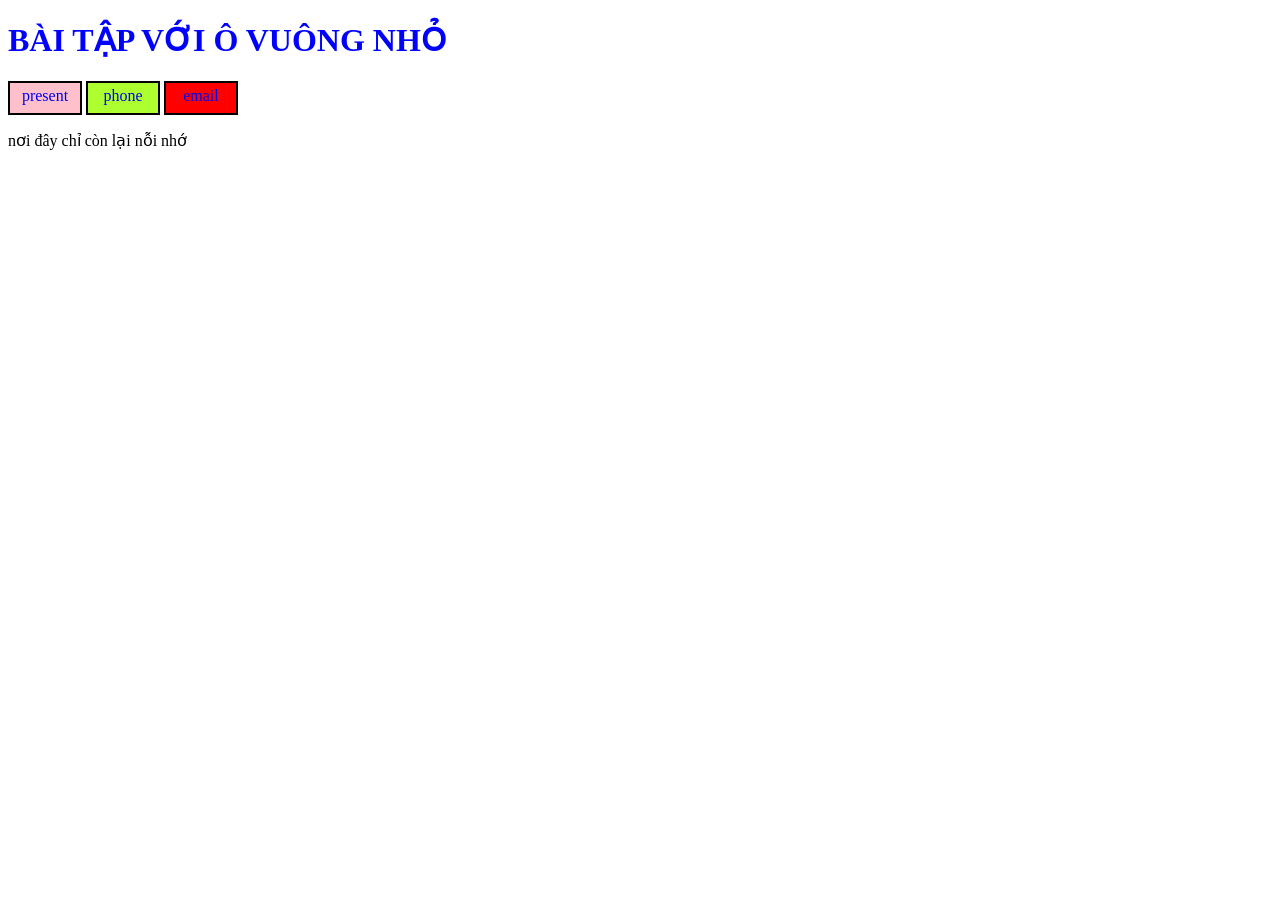
<file: index.html>
<!doctype html>
<html lang="vi">
  <head>
    <meta charset="UTF-8" />
    <meta name="viewport" content="width=device-width, initial-scale=1.0" />
    <link rel="stylesheet" href="style.css" />
    <title>bài ô vuông kèn thẻ a</title>
  </head>
  <body>
    <h1>BÀI TẬP VỚI Ô VUÔNG NHỎ</h1>
    <a href="contact.html" class="box">present</a>
    <a href="my.html" class="box yellow">phone</a>
    <a href="email.html" class="box red">email</a>
    <p>nơi đây chỉ còn lại nỗi nhớ</p>
  </body>
</html>
</file>
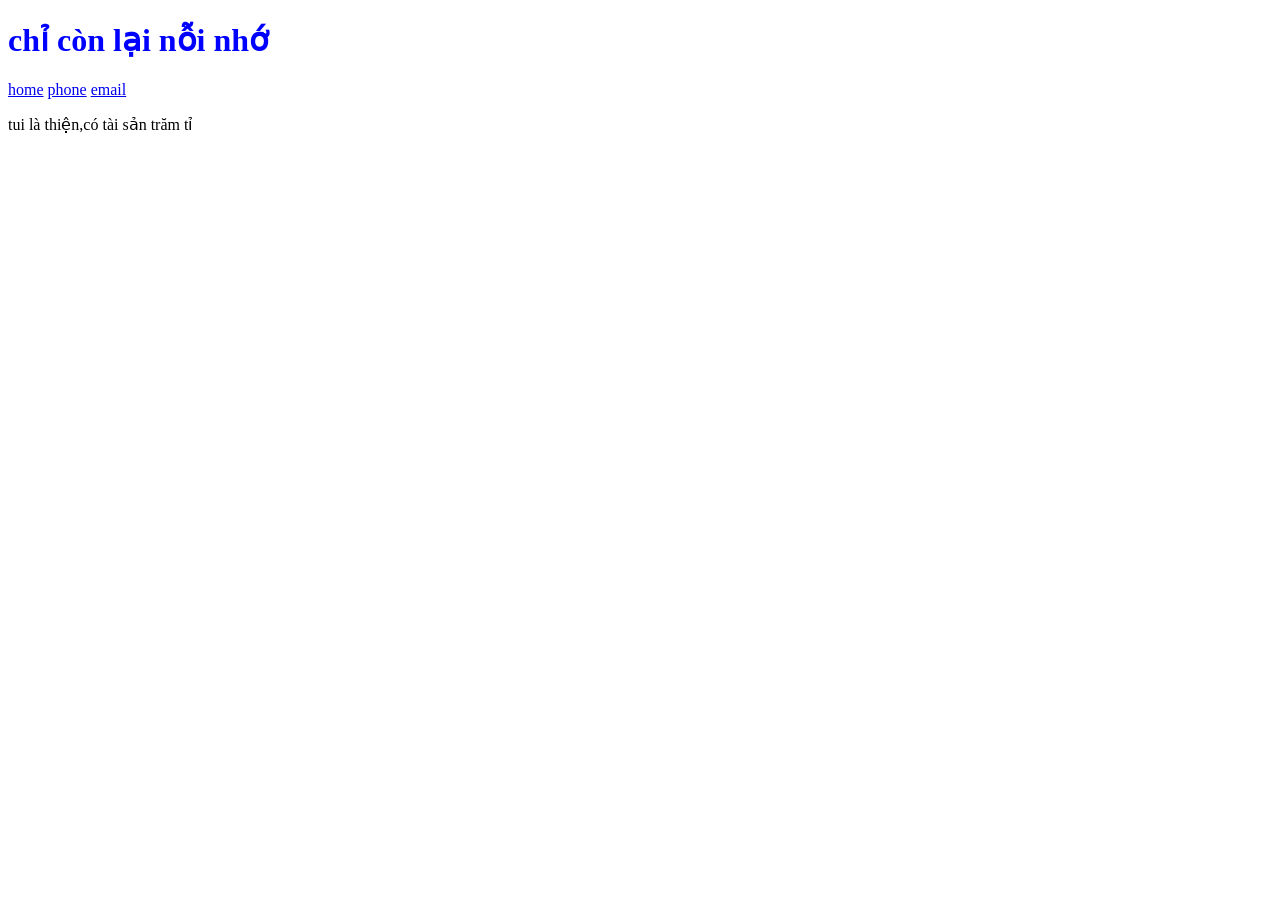
<file: contact.html>
<!doctype html>
<html lang="vi">
  <head>
    <meta charset="UTF-8" />
    <meta name="viewport" content="width=device-width, initial-scale=1.0" />
    <title>contact</title>
  </head>
  <body>
    <h1 style="color: blue">chỉ còn lại nỗi nhớ</h1>
    <a href="index.html">home</a>
    <a href="my.html">phone</a>
    <a href="email.html">email</a>
    <p>tui là thiện,có tài sản trăm tỉ</p>
  </body>
</html>
</file>
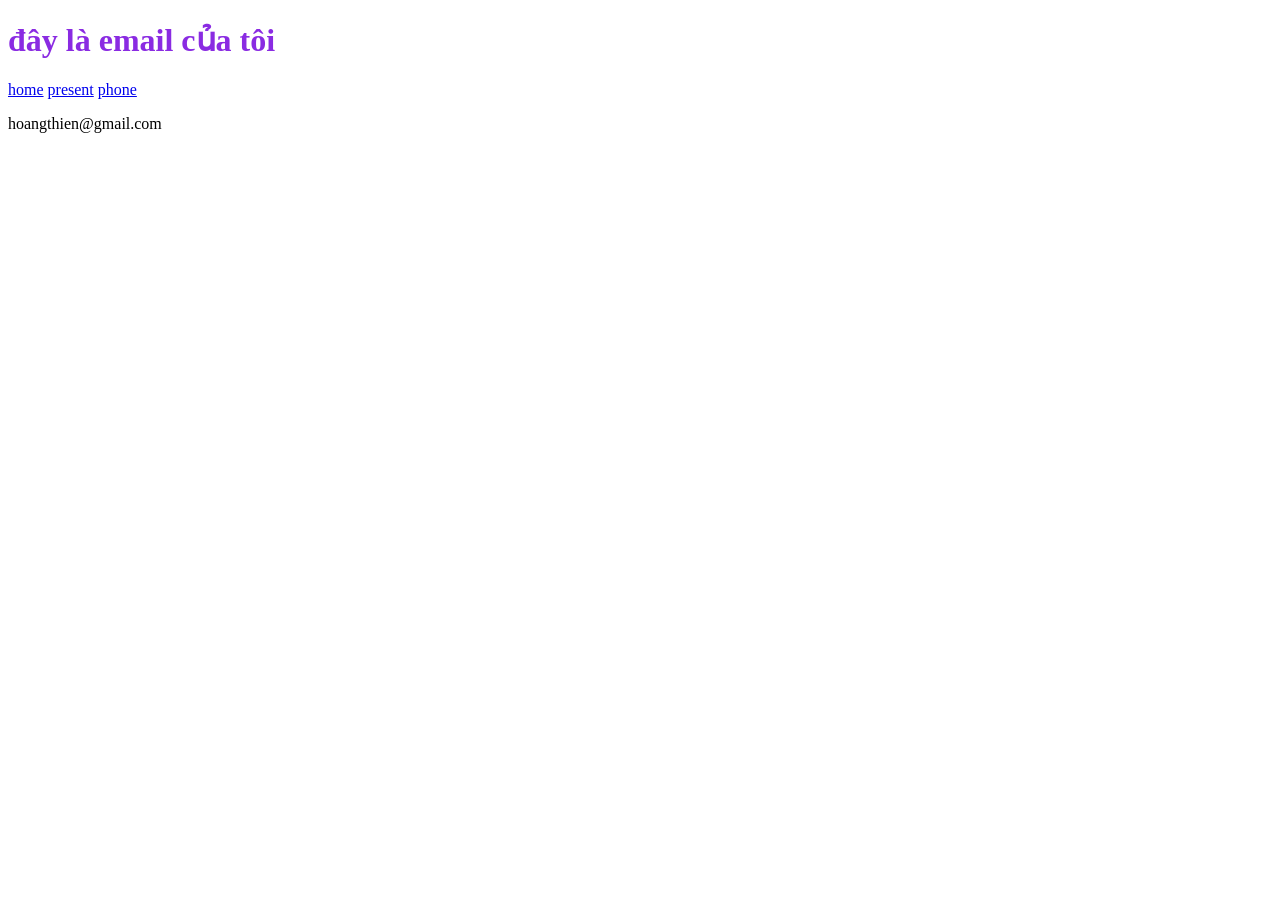
<file: email.html>
<!doctype html>
<html lang="vi">
  <head>
    <meta charset="UTF-8" />
    <meta name="viewport" content="width=device-width, initial-scale=1.0" />
    <title>email</title>
  </head>
  <body>
    <h1 style="color: blueviolet">đây là email của tôi</h1>

    <a href="index.html">home</a>
    <a href="contact.html">present</a>
    <a href="my.html">phone</a>
    <p>hoangthien@gmail.com</p>
  </body>
</html>
</file>
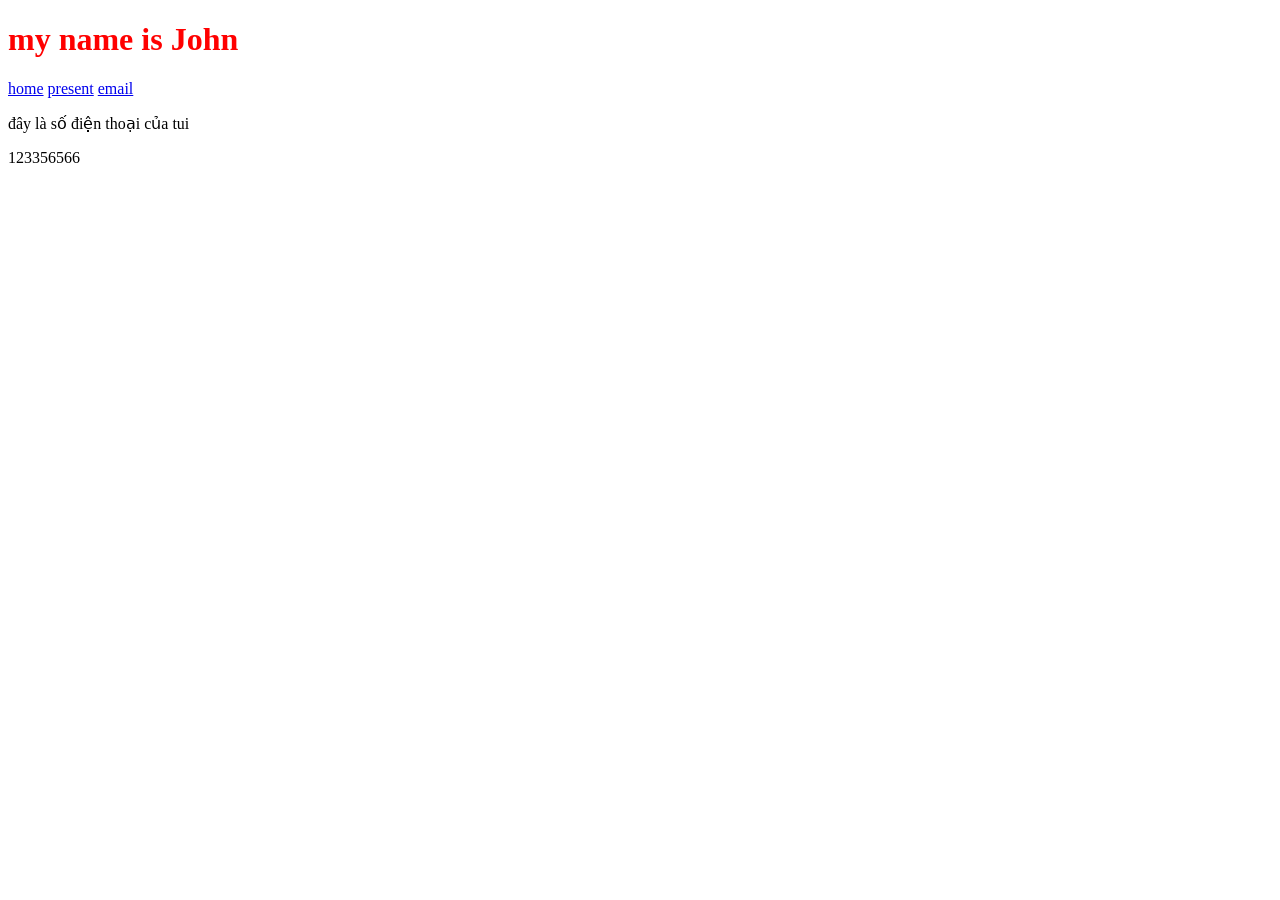
<file: my.html>
<!doctype html>
<html lang="vi">
  <head>
    <meta charset="UTF-8" />
    <meta name="viewport" content="width=device-width, initial-scale=1.0" />
    <title>my</title>
  </head>
  <body>
    <h1 style="color: red">my name is John</h1>
    <a href="index.html">home</a>
    <a href="contact.html">present</a>
    <a href="email.html">email</a>
    <p>đây là số điện thoại của tui</p>
    <p>123356566</p>
  </body>
</html>
</file>
<file: style.css>
.box {
  display: inline-block;
  width: 70px;
  height: 30px;

  text-align: center;
  line-height: 25px;
  text-decoration: none;
  border: 2px solid black;
}
.box {
  background-color: pink;
}
.box.yellow {
  background-color: greenyellow;
}
h1 {
  color: blue;
}
.box.red {
  background-color: red;
}
</file>
